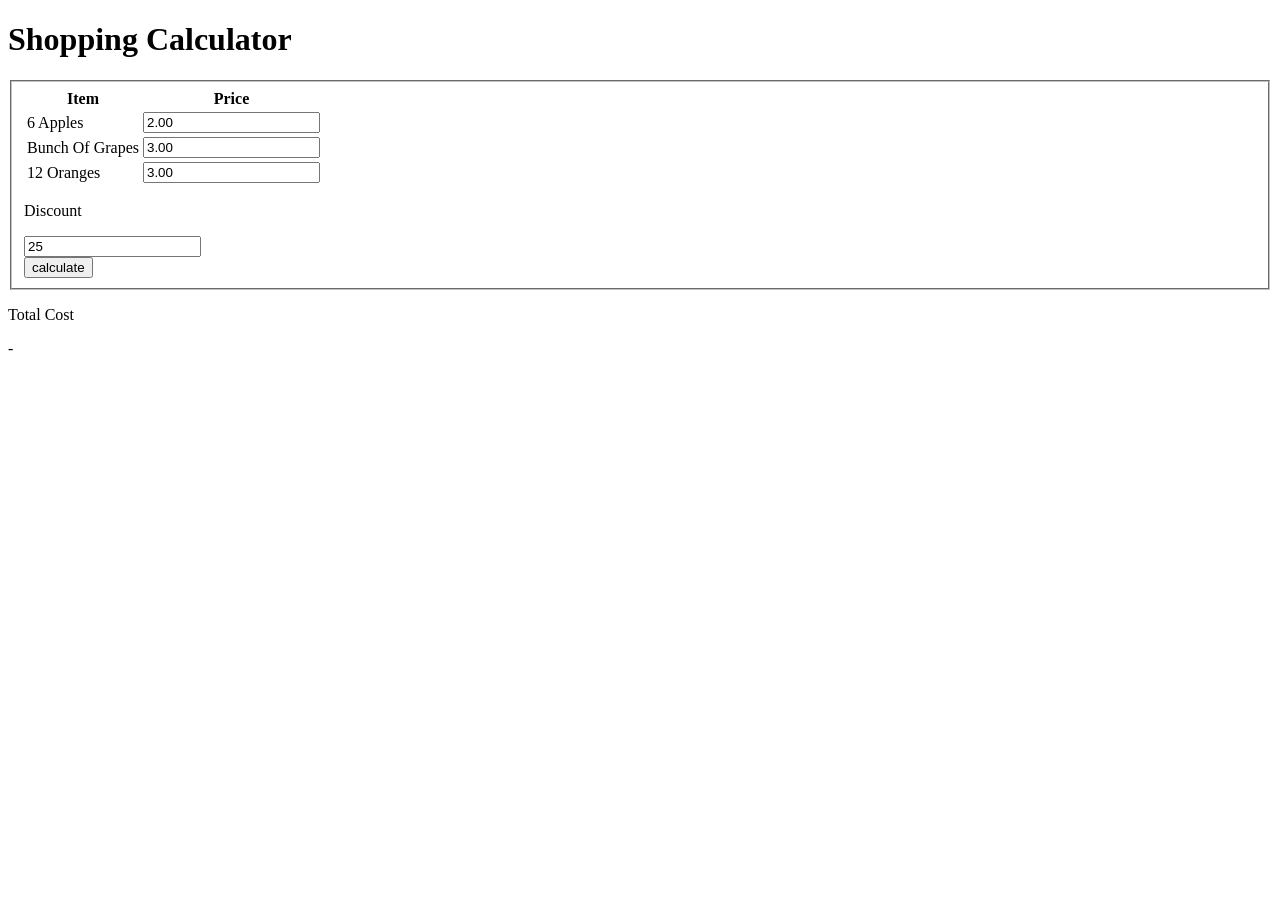
<file: public/task6.html>
<!DOCTYPE html>
<html>
    <head>
        <title>Tasks 4 - 6</title>
        <script type = "text/javascript" src="JS/task6.js"></script>
    </head>
    <body>
        <h1>Shopping Calculator</h1>
        <form action="">
            <fieldset>
                <table>
                   <tr>
                        <th>Item</th>
                        <th>Price</th>
                   </tr> 
                   <tr>
                        <td>6 Apples</td>
                        <td><input type="number" name = "entry" id = "e1" value="2.00"></td>
                   </tr>
                   <tr>
                        <td>Bunch Of Grapes</td>
                        <td><input type="number" name = "entry" id = "e2" value="3.00"></td>
                   </tr>
                   <tr>
                        <td>12 Oranges</td>
                        <td><input type="number" name = "entry" id = "e3" value="3.00"></td>
                   </tr>
                </table>
                <p>Discount</p>
                <input type="number" name="discount" id="d1" value="25">
                <br>
                <input type="button" value="calculate" onclick="totup(this.form)">
            </fieldset>
        </form>
        <p>Total Cost <span id="totalled"></span></p>

    </body>
</html>
-
</file>
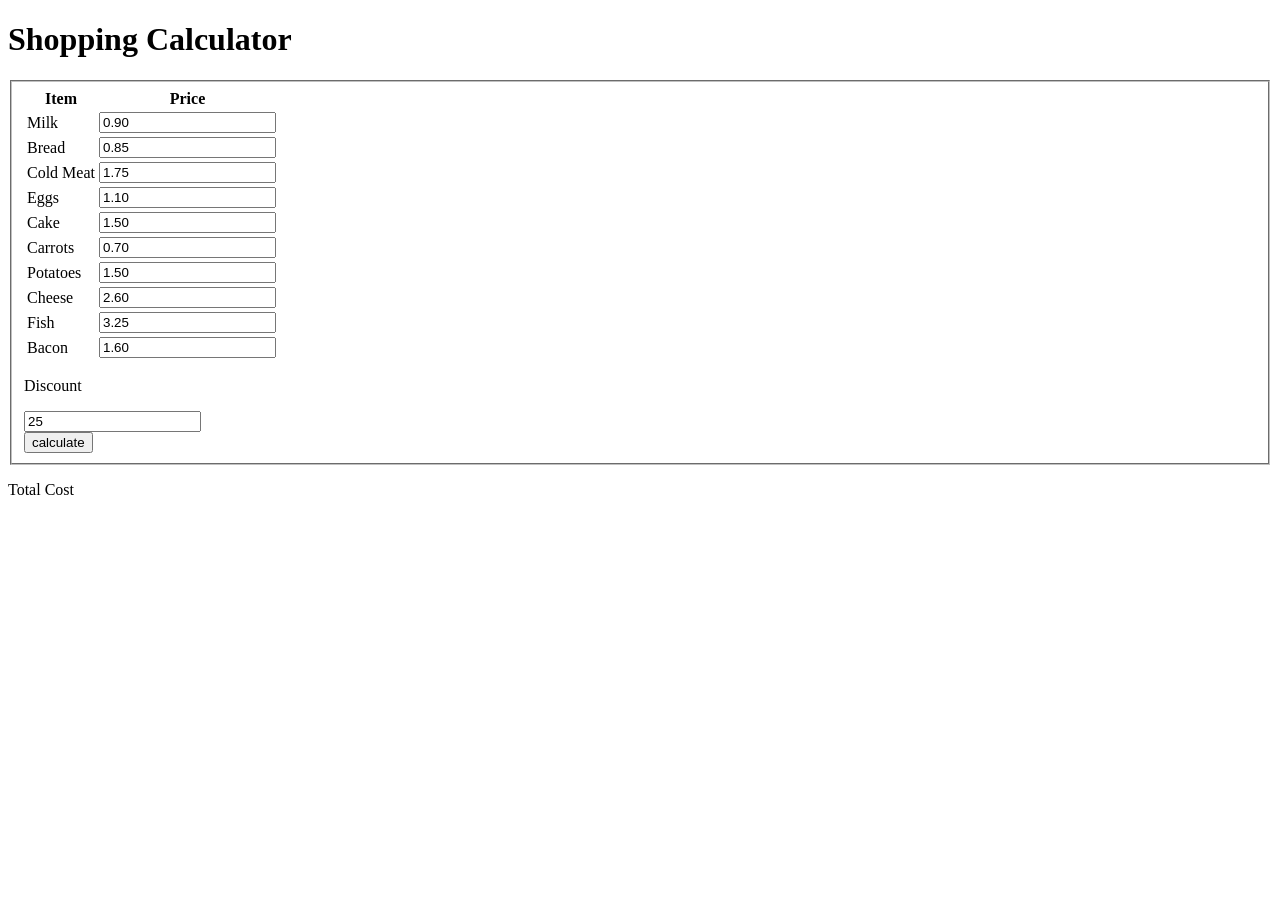
<file: public/task7.html>
<!DOCTYPE html>
<html>
    <head>
        <title>Tasks 7</title>
        <script type = "text/javascript" src="JS/task7.js"></script>
    </head>
    <body>
        <h1>Shopping Calculator</h1>
        <form action="">
            <fieldset>
                <table>
                   <tr>
                        <th>Item</th>
                        <th>Price</th>
                   </tr> 
                   <tr>
                        <td>Milk</td>
                        <td><input type="number" name = "entry" id = "e1" value="0.90"></td>
                   </tr>
                   <tr>
                        <td>Bread</td>
                        <td><input type="number" name = "entry" id = "e2" value="0.85"></td>
                   </tr>
                   <tr>
                        <td>Cold Meat</td>
                        <td><input type="number" name = "entry" id = "e3" value="1.75"></td>
                   </tr>
                   <tr>
                        <td>Eggs</td>
                        <td><input type="number" name = "entry" id = "e4" value="1.10"></td>
                   </tr>
                   <tr>
                        <td>Cake</td>
                        <td><input type="number" name = "entry" id = "e5" value="1.50"></td>
                   </tr>
                   <tr>
                        <td>Carrots</td>
                        <td><input type="number" name = "entry" id = "e6" value="0.70"></td>
                   </tr>
                   <tr>
                        <td>Potatoes</td>
                        <td><input type="number" name = "entry" id = "e7" value="1.50"></td>
                   </tr>
                   <tr>
                        <td>Cheese</td>
                        <td><input type="number" name = "entry" id = "e8" value="2.60"></td>
                   </tr>
                   <tr>
                        <td>Fish</td>
                        <td><input type="number" name = "entry" id = "e9" value="3.25"></td>
                   </tr>
                   <tr>
                        <td>Bacon</td>
                        <td><input type="number" name = "entry" id = "e10" value="1.60"></td>
                   </tr>
                </table>
                <p>Discount</p>
                <input type="number" name="discount" id="d1" value="25">
                <br>
                <input type="button" value="calculate" onclick="totup(this.form)">
            </fieldset>
        </form>
        <p>Total Cost <span id="totalled"></span></p>

    </body>
</html>
</file>
